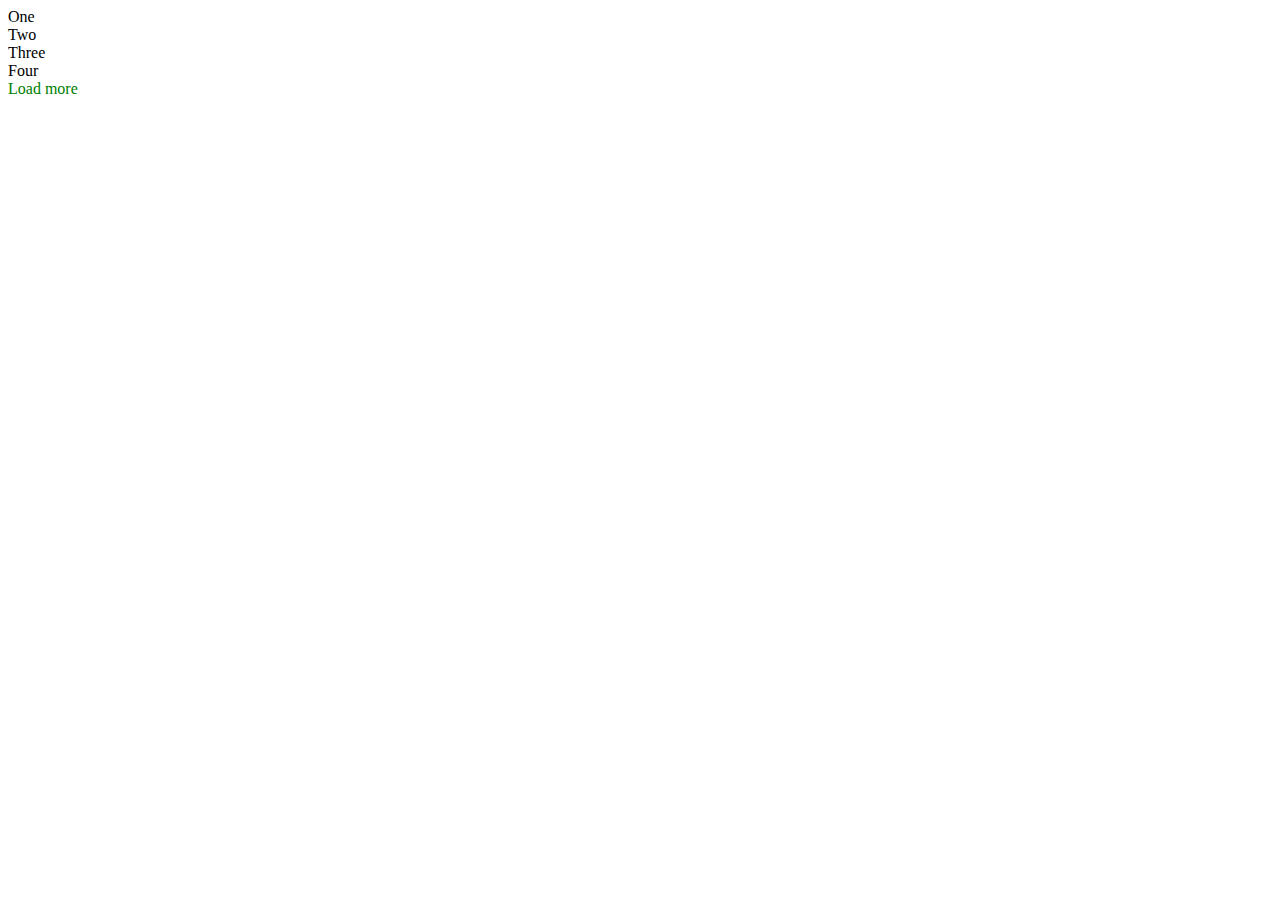
<file: more.html>
<!DOCTYPE html>
<html>
	<head>
		<title>Load More script</title>
		<script src="//ajax.googleapis.com/ajax/libs/jquery/1.11.0/jquery.min.js" type="text/javascript" crossorigin="anonymous"></script>
		<style type="text/css">
			.portfolio > article{ display:none; 
		}
		#loadMore {
		color:green;
		cursor:pointer;
		}
		#loadMore:hover {
		color:black;
		}
		#showLess {
		color:red;
		cursor:pointer;
		display:none;
		}
		#showLess:hover {
		color:black;
		}
		</style>
		
	</head>
	<body>
		<section class="portfolio">
			<article>One</article>
			<article>Two</article>
			<article>Three</article>
			<article>Four</article>
			<article>Five</article>
			<article>Six</article>
			<article>Seven</article>
			<article>Eight</article>
			<article>Nine</article>
			<article>Ten</article>
			<article>Eleven</article>
			<article>Twelve</article>
			<article>Thirteen</article>
			<article>Fourteen</article>
			<article>Fifteen</article>
			<article>Sixteen</article>
			<article>Seventeen</article>
			<article>Eighteen</article>
			<article>Nineteen</article>
			<article>Twenty one</article>
			<article>Twenty two</article>
			<article>Twenty three</article>
			<article>Twenty four</article>
			<article>Twenty five</article>
		</section>
		<div id="loadMore">Load more</div>
		<div id="showLess">Show less</div>
		<script type="text/javascript">
			$(document).ready(function () {
			    size_li = $(".portfolio > article").size();
			    x=4;
			    $('.portfolio > article:lt('+x+')').show();
			    $('#loadMore').click(function () {
			        x= (x+4 <= size_li) ? x+4 : size_li;
			        $('.portfolio > article:lt('+x+')').show('slow');
			         $('#showLess').show();
			        if(x == size_li){
			            $('#loadMore').hide();
			        }
			    });
			    $('#showLess').click(function () {
			        x=(x-4<0) ? 3 : x-4;
			        $('.portfolio > article').not(':lt('+x+')').hide('slow');
			        $('#loadMore').show();
			         $('#showLess').show();
			        if(x == 4){
			            $('#showLess').hide();
			        }
			    });
			});
		</script>
	</body>
</html>
</file>
